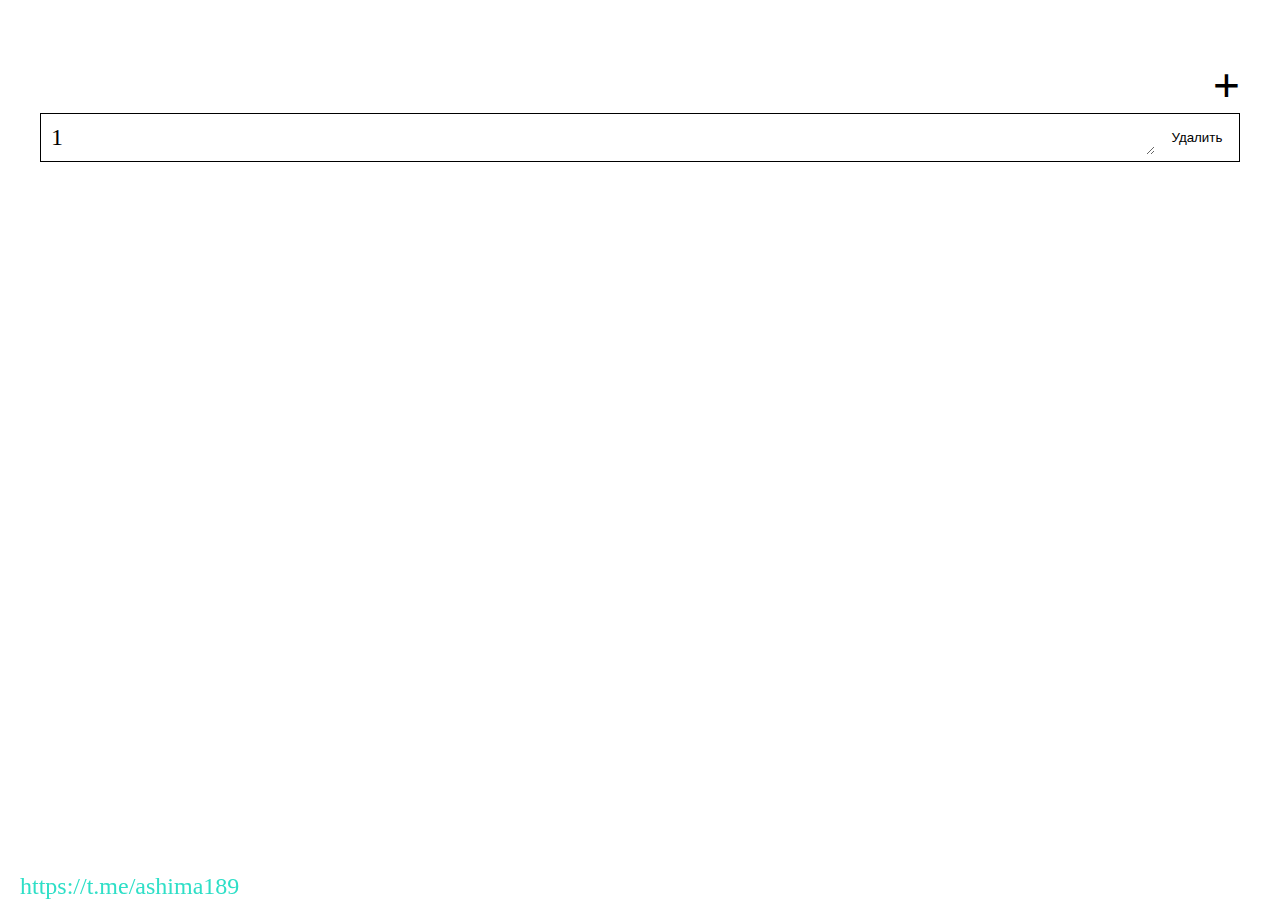
<file: index.html>
<!DOCTYPE html>
<html lang="en">
<head>
    <meta charset="UTF-8">
    <meta name="viewport" content="width=device-width, initial-scale=1.0">
    <title>Document</title>
    <link rel="stylesheet" href="style.css">
</head>
<body>
    <header>
        <div class="container">
            <p class="header-plus">+</p>
        </div>
    </header>
    <main>
        <div class="container">
            <div class="items">
                <div class="item">
                    <div class="item-number">1</div>
                    <textarea name="" id="" class="textArea"></textarea>
                    <button class="delete" data-delete="">Удалить</button>
                </div>
            </div>
        </div>
    </main>
    <div class="footer">
        <a>https://t.me/ashima189</a>
    </div>


    <script src="scripts/addItem.js"></script>
    <script src="scripts/deleteItem.js"></script>
    <script src="scripts/recalculate.js"></script>
</body>
</html>
</file>
<file: style.css>
.container {
    max-width: 1200px;
    margin: 0 auto;
}

body{
    display: flex;
    flex-direction: column;
}

main{
    /* flex-grow: 1; */
}

header>.container{
    display: flex;
    justify-content: end;
    margin-top: 50px;
}
.header-plus {
    font-size: 48px;
    font-weight: 700;
    margin: 0;
}

.items {
    display: flex;
    flex-direction: column;
    gap: 15px;
}
.item {
    display: flex;
    align-items: center;
    border: 1px solid black;
}
.item-number {
    font-size: 24px;
    font-weight: 400;
    margin: 0;
    margin: 10px;
}
.textArea {
    border: none;
    width: 100%;
    resize: vertical;
}
.delete {
    border: none;
    width: 70px;
    background-color: white;
    margin: 10px;
}

.footer{
    position: fixed; bottom: 0; left: 0; width: 100%;
}

.footer>a{
    font-size: 24px;
    margin: 20px;
    color: rgb(46, 223, 199);
}
</file>
